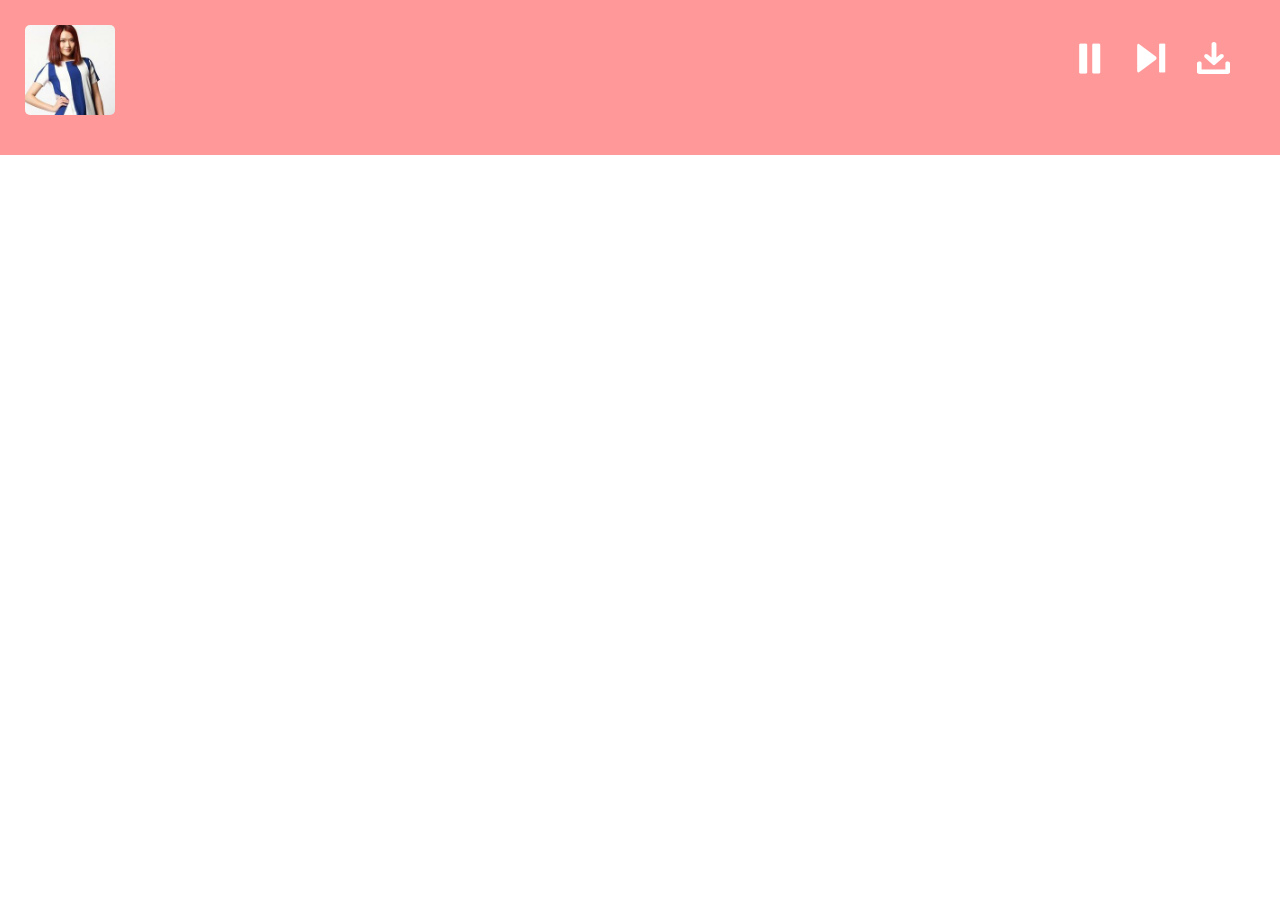
<file: musicApp2/interface.html>
<!DOCTYPE html>
<html lang="en">
<head>
	<meta charset="UTF-8">
	<meta name="viewport" content="width=device-width, initial-scale=1.0, user-scalable=0, minimum-scale=1.0, maximum-scale=1.0" />
	<title>Document</title>
	<link rel="stylesheet" href="css/mkugou.css">
	<link rel="stylesheet" href="css/interface.css">
</head>
<body>
  <div id="interface">
  
  <!-- 	<div class="max">
  		<div class="max_top">
  			<i></i>
  			<h1></h1>
  		</div>
  		<div class="max_main">
  			<div class="imageBox"></div>
  			<div class="lyricBox"></div>
  			<div class="progress"></div>
  			<div class="play_operate"></div>
  		</div>
  	</div> -->
  </div>
</body>
<script src="js/vue.min.js"></script>
<script src="js/vue-resource.min.js"></script>
<script src="js/interface.js"></script>
<script>
	interface({
		// nodeID:"interface",
		// position:{
  //       left:"100px",
  //       top:"100px"
		// },
		bgColor:'rgba(255,0,0,.4)',
		// bgImg:'./images/top_bg.jpg',
		dragable:'true'
	});
</script>
</html>
</file>
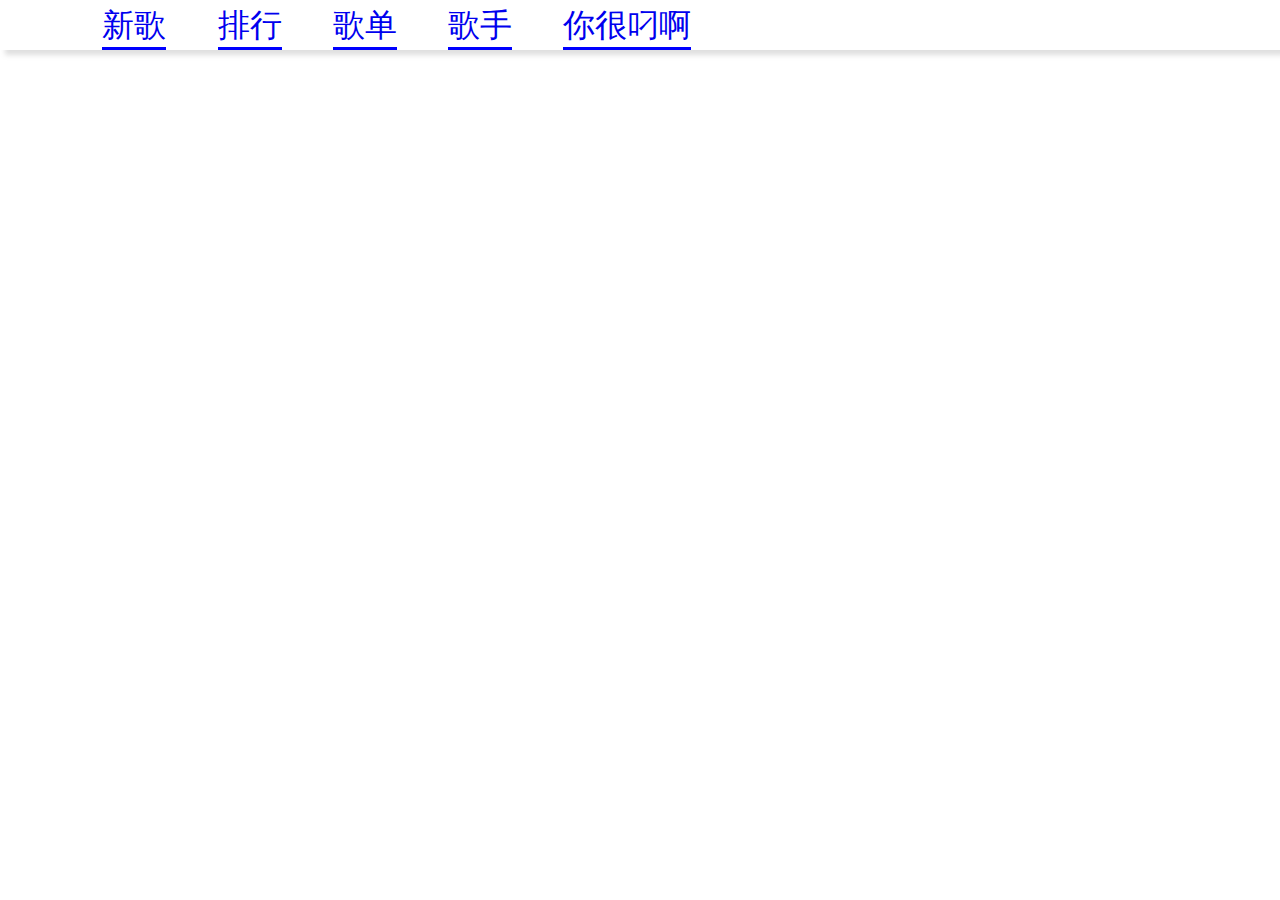
<file: musicApp2/menu.html>
<!DOCTYPE html>
<html lang="en">
<head>
	<meta charset="UTF-8">
	<title>Document</title>
	<meta name="viewport" content="width=device-width, initial-scale=1.0, user-scalable=0, minimum-scale=1.0, maximum-scale=1.0" />
	<link rel="stylesheet" href="css/mkugou.css">
	<link rel="stylesheet" href="css/menu.css">
</head>
<body>
	<div id="menu">	
	</div>

	<!-- <div class="container"></div> -->
    
</body>
<script src="js/vue.min.js"></script>
<script src="js/vue-resource.min.js"></script>
<script src="js/menu.js"></script>
<script>
	menu({
		nodeID:"menu",
		items:['新歌','排行','歌单','歌手','你很叼啊']
		// position:{left:"100px",top:"200px"},
		// bottomColor:"green"
	});


   var vm=new Vue({
    	el:"#menu",
    	data:{

    	},
    	methods:{
    		get:function(){
    			window.baidu={};
    			window.baidu.sug=function(json){
    				window.cb(json);
    			};
    			this.$http.jsonp('http://so.service.kugou.com/v1/word_nofocus',{
    				params:{},
    				jsonpCallback:'callback'
    			}).then(function(res){
    				console.log(res.data);
    			},function(res){
    				alert(res.status);
    			})
    		}
    	}
    });	
    document.querySelectorAll('a')[0].addEventListener('click',function(){
	   	vm.get();
	   });
  






</script>
</html>
</file>
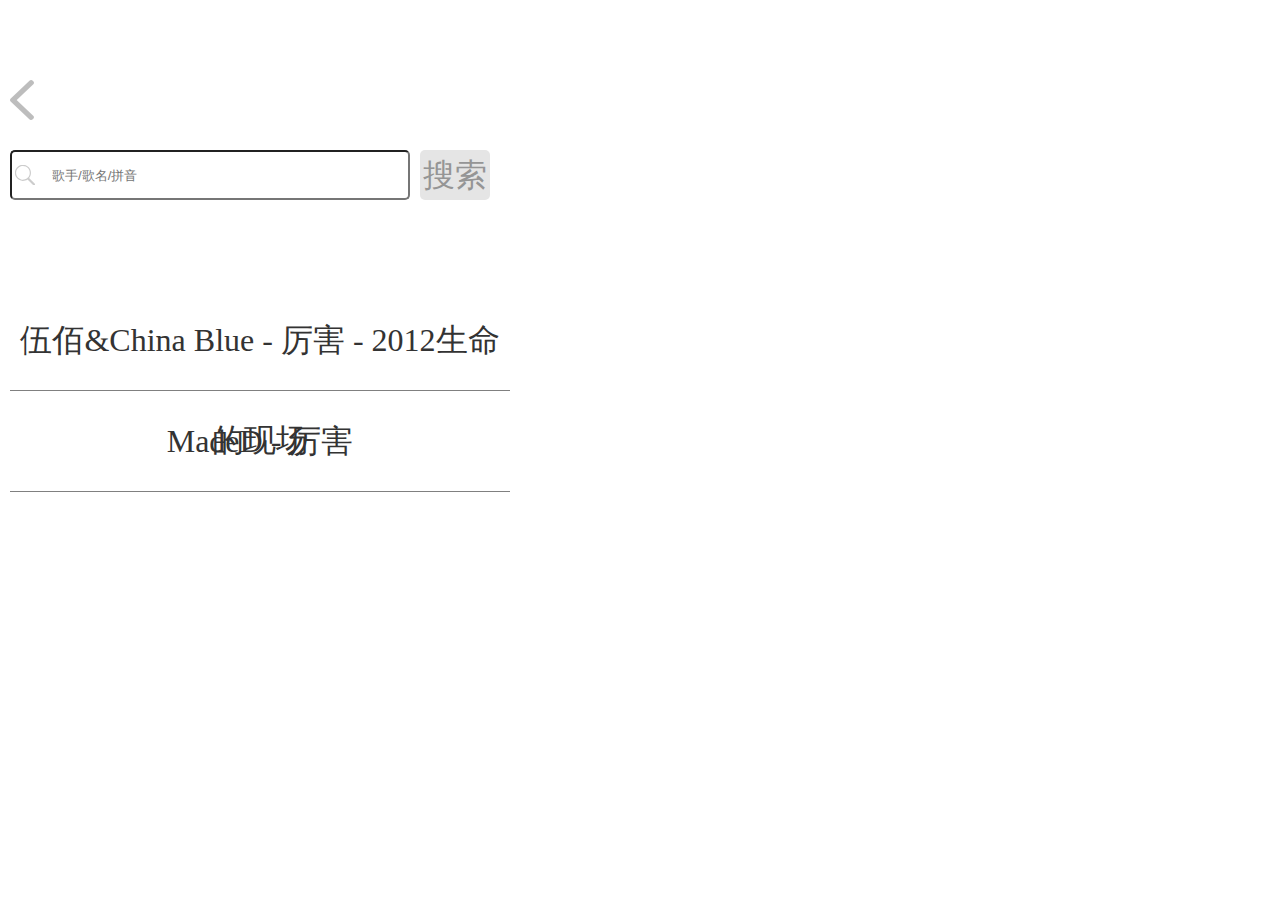
<file: musicApp2/search.html>
<!DOCTYPE html>
<html lang="en">
<head>
	<meta charset="UTF-8">
	<title>Document</title>
	<meta name="viewport" content="width=device-width, initial-scale=1.0, user-scalable=0, minimum-scale=1.0, maximum-scale=1.0" />
	<script src="js/vue.min.js"></script>
	<script src="js/vue-resource.min.js"></script>
	<link rel="stylesheet" href="css/mkugou.css">
	<link rel="stylesheet" href="css/search.css">
</head>
<body>
<div id="search"> 
	<!-- <input class="search_input" type="text" placeholder="歌手/歌名/拼音"><i class="search_input_icon"></i></input>
	<a href="javascript:;" class="search_btn">搜索</a>
	<div class="seach_main">
		<div class="search_result_num"></div>
		<div class="search_result">
			<ul>
				<li>伍佰&China Blue - 厉害 - 2012生命的现场<i></i></li>
				<li>MadeD - 厉害<i></i></li>
			</ul>
		</div> -->
	</div>
</div>
<script src="js/search.js"></script>
<script>
  // console.log(new search());
  // var mySetting=new search();
  // search.settings({
  // 	nodeID:'search'
  // });
  // search.methods.append();

  search.searchDOM=document.getElementById('search');
  // console.log(search.nodeID);
  search.append();
  // search.search();
  search.position={
  	top:"100px"
  	// left:"100px"
  };
  search.Boxposition();
  search.search();
  



  
</script>
</body>
</html>
</file>
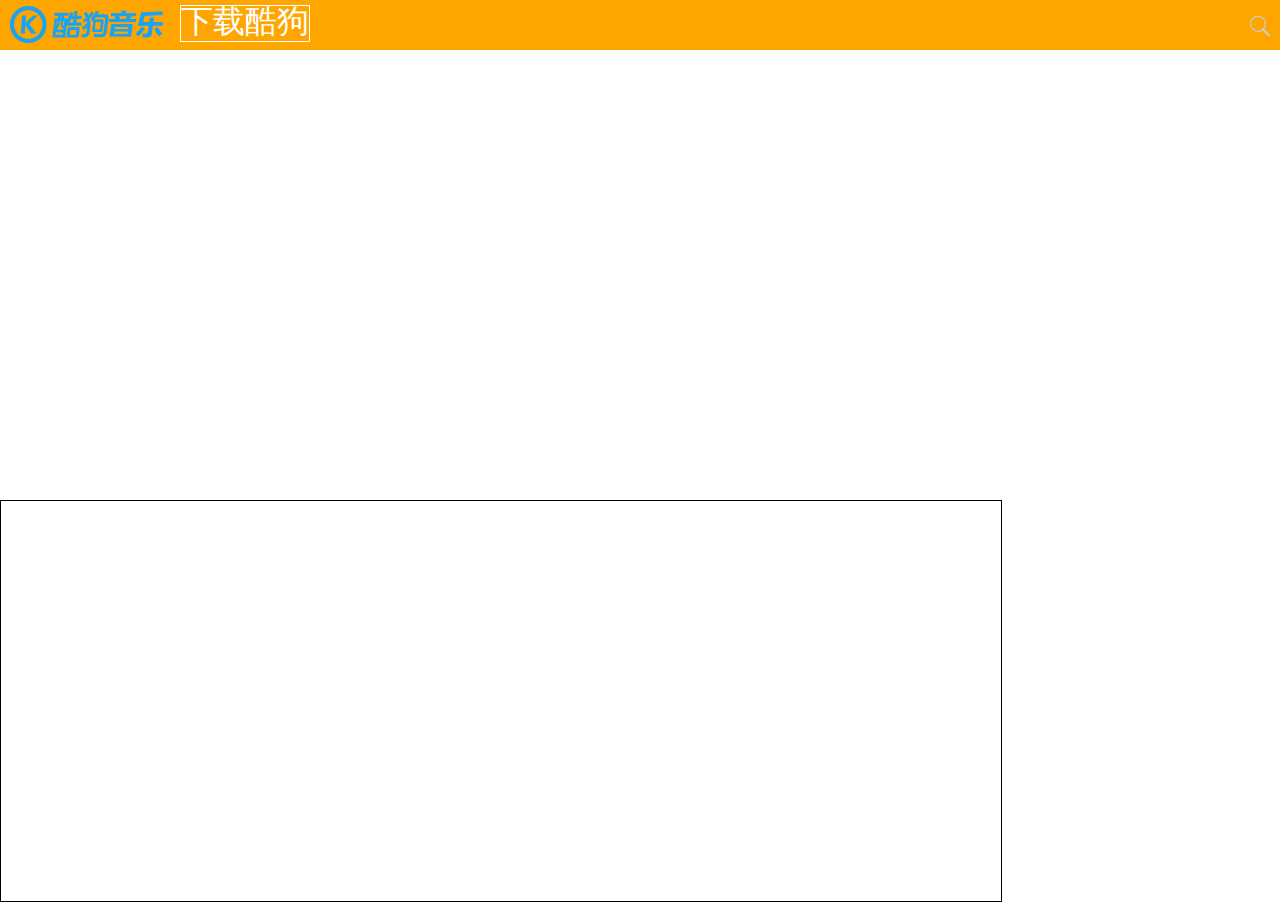
<file: musicApp2/top.html>
<!DOCTYPE html>
<html lang="en">
<head>
	<meta charset="UTF-8">
	<meta name="viewport" content="width=device-width, initial-scale=1.0, user-scalable=0, minimum-scale=1.0, maximum-scale=1.0" />
	<title>Document</title>
	<link rel="stylesheet" href="css/mkugou.css">
	<link rel="stylesheet" href="css/top.css">
</head>
<body>
	<div id="container" style="height: 400px;width: 1000px;border:1px solid black;position: absolute;top:500px; ">
	</div>
</body>
<script src="js/top.js"></script>
<script>
	MusicTop({
		bgColor:"orange"
		// bgImg:"./images/top_bg.jpg",
		// nodeID:"container",
		// position:{left:"100px",top:"400px"}

});
</script>
</html>
</file>
<file: musicApp2/css/mkugou.css>
blockquote,body,dd,dl,dt,fieldset,form,h1,h2,h3,h4,h5,h6,hr,html,iframe,input,legend,li,ol,p,pre,td,textarea,th,ul{padding:0;margin:0}html{-webkit-text-size-adjust:100%}body,html{-webkit-overflow-scrolling:touch}body{box-sizing:border-box}a,body,input,input:focus,select,select:focus,textarea,textarea:focus{-webkit-tap-highlight-color:rgba(0,0,0,0);outline:none;-webkit-appearance:none}li{list-style-type:none}table{border-collapse:collapse;border-spacing:0}fieldset{border:none}legend{display:none}a:active,a:hover,button{outline:0}input[type=checkbox],input[type=radio]{box-sizing:border-box}em,i{font-style:normal}a{text-decoration:none;-webkit-tap-highlight-color:rgba(0,0,0,0)}@media screen and (min-width:1440px){html{font-size:200%}}@media screen and (max-width:1440px){html{font-size:200%}}@media screen and (max-width:1024px){html{font-size:200%}}@media screen and (max-width:980px){html{font-size:200%}}@media screen and (max-width:720px){html{font-size:200%}}@media screen and (max-width:640px){html{font-size:175%}}@media screen and (max-width:540px){html{font-size:150%}}@media screen and (max-width:480px){html{font-size:125%}}@media screen and (max-width:400px){html{font-size:112.5%}}@media screen and (max-width:360px){html{font-size:100%}}@media screen and (max-width:320px){html{font-size:87.5%}}@media screen and (max-width:240px){html{font-size:75%}}body{font-size:1rem;background:#fff;color:#333;position:relative;font-family:Microsoft Yahei}.loading{position:fixed;z-index:6;top:50%;left:50%;width:1.32rem;height:1.32rem;margin-left:-.66rem;margin-top:-.66rem;background:url(http://m.kugou.com/static/images/index2013/loading.gif) no-repeat;background-size:100%}.ploading{line-height:2.5}.ploading,.ploading-done{text-align:center;display:none}.ploading-done{padding:1rem 0;line-height:2}.ploading-done span{line-height:1;padding:.5357rem;background:#2fa1f9;border-radius:3px;display:inline-block;vertical-align:middle;color:#fff;cursor:pointer}.to-top{width:2.1429rem;height:2.1429rem;bottom:4.5rem;position:fixed;right:.8929rem;background:url(../images/index/to_top.png) no-repeat;background-size:100%;display:none;cursor:pointer}.top-fixed{position:fixed;width:100%;top:0;left:0;z-index:3}.top-hd{width:100%;padding-top:.0357rem;height:3.2143rem;line-height:3rem;background:#2ca2f9;position:relative}.top-hd .logo{width:7.286rem;height:1.67857rem;margin-left:.7143rem;background:url(../images/index/logo.png) no-repeat;background-size:100%}.top-hd .download-app,.top-hd .logo{display:inline-block;vertical-align:middle}.top-hd .download-app span{width:5.7143rem;height:1.7143rem;line-height:1.7143rem;margin-left:.7143rem;border:1px solid #fff;border-radius:.3571rem;display:block;text-align:center;color:#fff;font-size:.8571rem}.top-hd .btn-search{width:1.2143rem;height:1.2143rem;background:url(../images/index/search.png) no-repeat;background-size:100%;position:absolute;top:1rem;right:.7143rem;cursor:pointer}.top-nav{width:100%;background:#fff;height:3.2143rem;line-height:3rem;box-shadow:0 .1785rem .1785rem 0 #f4f4f4}.top-nav.top-index-index{box-shadow:none}.top-nav ul{width:100%;padding:0 .7143rem;display:-webkit-box;display:box;box-sizing:border-box}.top-nav li{width:20%;text-align:center;-webkit-box-flex:1.0;box-flex:1.0}.top-nav li a{border-bottom:.2143rem solid #fff;display:block;color:#333;font-size:1.1429rem;box-sizing:border-box}.top-nav li.cur a{border-bottom:.2143rem solid #33a3f5}.top-goback{width:100%;line-height:3rem;background:-webkit-linear-gradient(top,rgba(0,0,0,.6),transparent);padding:0 2.1429rem;position:relative;text-align:center;color:#fff;box-sizing:border-box}.page-title{height:3rem;line-height:3rem;font-size:1rem}.top-goback-scroll{background:#2ca2f9}.goback{width:2.1429rem;height:2.8031rem;position:absolute;top:0;left:0;text-align:center;cursor:pointer}.goback i{width:.85714rem;height:1.42857rem;margin-top:.687265rem;display:inline-block;background:url(../images/index/goback_1.png) no-repeat;background-size:100%}.top-goback-bg{box-shadow:0 .1785rem .1785rem 0 #f4f4f4;color:#333;background:#fff}.top-goback-bg .goback i{background:url(../images/index/goback.png) no-repeat;background-size:100%}.bd{width:100%;padding-top:6.4286rem}.bd-bottom{padding-bottom:4.2143rem}.bd-top{padding-top:3.2143rem}.img-box{height:12.5rem;position:relative;overflow:hidden}.img-box,.img-box img{width:100%}.intro-box{width:100%;height:2.25rem;line-height:1.8;padding:.5357rem 2.67857rem .5357rem .8929rem;box-shadow:0 .1785rem .1785rem 0 #f4f4f4;position:relative;overflow:hidden;font-size:1rem;box-sizing:border-box}.intro-box.auto{height:auto}.intro-icon-box{width:2.1429rem;height:2rem;line-height:2.1429rem;position:absolute;top:.25rem;right:.1786rem;text-align:center;cursor:pointer}.intro-icon{width:1.25rem;height:1.25rem;display:inline-block;vertical-align:text-bottom}.close-icon .intro-icon{background:url(../images/index/close_icon.png) no-repeat;background-size:100%}.open-icon .intro-icon{background:url(../images/index/open_icon.png) no-repeat;background-size:100%}.panel-songslist{padding-left:.7143rem}.panel-songslist-item{width:100%;height:4.0714rem;border-bottom:1px solid #e5e5e5;position:relative;display:table}.panel-songs-item-name{width:100%;padding-right:2.657rem;display:table-cell;vertical-align:middle;padding-left:.3571rem;cursor:pointer;font-size:1rem;box-sizing:border-box}.panel-songslist-rank .panel-songs-item-name{padding-left:2.0674rem}.panel-songs-item-num{padding:0 .5rem;height:1.0714rem;line-height:1.0714rem;border-radius:.5rem;position:absolute;top:50%;left:0;margin-top:-.5357rem;text-align:center;font-size:.7143rem;color:#999;display:inline-block}.panel-songs-item-num.one{background:#e80000;color:#fff}.panel-songs-item-num.two{background:#ff7200;color:#fff}.panel-songs-item-num.three{background:#f8b300;color:#fff}.panel-songs-item-download{position:absolute;top:0;right:0;width:2.5rem;height:100%;cursor:pointer;text-align:center}.panel-songs-item-download i{width:1.0357rem;height:1.0814rem;margin-top:1.5rem;display:inline-block;background:url(../images/index/download_icon_2.png) no-repeat;background-size:100%}.ft-player{width:100%;height:4.2143rem;position:fixed;left:0;bottom:0;background:rgba(0,0,0,.9);color:#fff;font-size:0;display:none}.ft-go-info{width:65%;display:block}.ft-center,.ft-left{display:inline-block;vertical-align:middle}.ft-left{width:3.75rem;height:3.75rem;margin:.2143rem .535rem .2143rem .2143rem}.ft-left img{width:100%;height:100%;border-radius:5px}.ft-center{width:65%}.ft-desc{width:100%;line-height:1.7;overflow:hidden;white-space:nowrap;text-overflow:ellipsis;font-size:.8571rem;color:#fff}.ft-sub-desc{line-height:1.3;font-size:.7143rem;color:#888}.ft-right{position:absolute;top:1.0714rem;right:.7143rem}.btn-loading,.btn-next,.btn-pause,.btn-play,.ft-icon-download{width:1.786rem;height:1.786rem;margin-left:1rem;display:inline-block;vertical-align:middle;cursor:pointer}.btn-loading{background:url(../images/index/loading.png) no-repeat;background-size:100%;-webkit-animation:a 1.5s infinite linear;animation:a 1.5s infinite linear}@-webkit-keyframes a{0%{-webkit-transform:rotate(0deg);transform:rotate(0deg)}to{-webkit-transform:rotate(1turn);transform:rotate(1turn)}}@keyframes a{0%{-webkit-transform:rotate(0deg);transform:rotate(0deg)}to{-webkit-transform:rotate(1turn);transform:rotate(1turn)}}.btn-pause{background:url(../images/index/pause_icon.png) no-repeat;background-size:100%}.btn-play{background:url(../images/index/play_icon.png) no-repeat;background-size:100%}.btn-next{background:url(../images/index/next_icon.png) no-repeat;background-size:100%}.ft-icon-download{background:url(../images/index/download_icon.png) no-repeat;background-size:100%}.dialog-box{width:100%;height:100%;position:fixed;left:0;top:0;background:rgba(0,0,0,.6);font-size:0;display:none;z-index:5}.dialog-box:after,.dialog-box:before{content:"";display:inline-block;vertical-align:middle;width:6%;height:100%}.dialog-inner{width:88%;border-top:.25rem solid #229ef8;border-radius:5px;display:inline-block;vertical-align:middle;background:#fff}.dialog-hd{margin-top:1.09375rem;font-size:1.14286rem;color:#229ef8;text-align:center}.dialog-bd{padding:1.09375rem 1.4286rem;color:#333;font-size:1rem}.single-dialog .dialog-bd{padding:1.7857rem 1.4286rem;text-align:center}.dialog-bd-desc{margin-top:1.09375rem;font-size:.7857rem;color:#999;text-align:center}.dialog-ft{width:100%;border-top:1px solid #ccc;display:box;display:-webkit-box}.dialog-ft .btn{width:50%;padding:1rem 0;font-size:1rem;text-align:center;display:block;-webkit-box-flex:1.0;box-flex:1.0}.dialog-ft .btn-default{border-right:1px solid #ccc;color:#828282;cursor:pointer}.dialog-ft .btn-primary{color:#229ef8}.panel-play{z-index:4;visibility:hidden;overflow-y:auto}.bg-overlay,.panel-play{width:100%;height:100%;position:absolute;top:0;left:0}.bg-overlay{background:url(../images/index/logo_kugou.png) no-repeat 50%;background-size:cover;-webkit-filter:blur(15px);filter:blur(15px)}.play-overlay{width:100%;height:100%;position:absolute;top:0;left:0;background:rgba(0,0,0,.6)}.panel-play .top-goback{background:-webkit-linear-gradient(top,rgba(0,0,0,.6),transparent)}.panel-play-bd{width:100%;padding-top:6.0174rem;padding-bottom:2.5rem;position:relative}.panel-play-img-box{width:10.7143rem;height:10.7143rem;margin:1.4286rem auto 0}.panel-play-img-box img{width:100%}.panel-play-lrc-box{margin-top:.8928rem;text-align:center;color:#afabac}.panel-play-lrc,.panel-play-lrc-box{height:3.8rem;overflow:hidden}.panel-play-lrc-box p{width:100%;height:1.7857rem;line-height:1.7857rem;vertical-align:top;overflow:hidden;white-space:nowrap;text-overflow:ellipsis;font-size:.8571rem}.panel-play-lrc-box .current{color:#d1c90e}.panel-play-lrc-box .nolrc{color:#fff}.time-wrap{width:100%;padding:.8928rem .7143rem;display:box;display:-webkit-box;-webkit-box-align:center;-webkit-box-pack:justify;-webkit-box-orient:horizontal;-webkit-box-sizing:border-box;box-align:center;box-pack:justify;box-orient:horizontal;box-sizing:border-box}.progress-wrap,.time-wrap{-webkit-box-flex:1;box-flex:1}.progress-wrap{height:.1785rem;margin:0 .5357rem;background:#232228;position:relative;z-index:2}.progress-bar{width:100%;height:100%}.preview-progress,.progress{position:absolute;top:0;left:0;display:block;width:0;height:100%}.preview-progress{background:#6c6b70}.progress,.progress span{background:#3195fd}.progress span{position:absolute;top:50%;right:-.4rem;margin-top:-.3572rem;width:.7143rem;height:.7143rem;display:block;border-radius:100%}.time,.timeshow{font-size:.6428rem;color:#dcdcdc}.play-operate{margin:0 auto;font-size:0;text-align:center}.play-operate .btn-download,.play-operate .btn-next,.play-operate .btn-prev{width:2.3214rem;height:2.4rem;margin:0 .8929rem;display:inline-block;vertical-align:middle}.play-operate .btn-loading,.play-operate .btn-pause,.play-operate .btn-play{width:3.2143rem;height:3.2143rem;margin:0 .8929rem;display:inline-block;vertical-align:middle}.play-operate .btn-play{background:url(../images/index/play_play.png) no-repeat;background-size:100%}.play-operate .btn-loading{-webkit-animation:none;animation:none}.play-operate .btn-loading,.play-operate .btn-pause{background:url(../images/index/play_pause.png) no-repeat;background-size:100%}.play-operate .btn-prev{background:url(../images/index/play_prev.png) no-repeat;background-size:100%}.play-operate .btn-next{background:url(../images/index/play_next.png) no-repeat;background-size:100%}.play-operate .btn-download{background:url(../images/index/play_download.png) no-repeat;background-size:100%}.download-box{width:56.25%;height:2.5rem;line-height:2.5rem;margin:1.0714rem auto 0;text-align:center;color:#fff;background:#259ef7;font-size:1rem;border-radius:5px}.download-box i{width:1.6rem;height:1.6rem;display:inline-block;vertical-align:middle;background:url(../images/index/download_icon.png) no-repeat;background-size:100%}.panel-img-list li a{display:block;position:relative;margin-left:.7143rem;padding:.7143rem 2.14286rem .7143rem 6.4286rem;border-bottom:1px solid #e5e5e5}.panel-img-left{position:absolute;top:.7143rem;left:0;width:5.3751rem;height:5.3751rem}.panel-img-left img{width:100%}.panel-img-content{min-height:5.3751rem;line-height:5.3751rem;display:block;font-size:1.0714rem;color:#333}.panel-img-right{position:absolute;top:0;right:0;width:2.14286rem;height:100%;text-align:center;display:block}.panel-img-arrow{width:.57143rem;height:1rem;margin-top:-.5rem;position:absolute;top:50%;right:.7143rem;display:block;background:url(../images/index/arrow_icon.png) no-repeat;background-size:100%}.mod-slider{width:100%;margin-top:.3571rem;background:#fff;overflow:hidden;visibility:hidden;position:relative}.mod-slider a,.mod-slider img{max-width:100%;height:8.5714rem;margin:0 auto;display:block}.swipe-wrap{overflow:hidden;position:relative}.swipe-wrap>div{float:left;width:100%;position:relative;z-index:1}.swipe-pos{width:100%;position:absolute;bottom:.1786em;left:0;display:box;display:-webkit-box;z-index:2;-webkit-box-flex:1;-webkit-box-align:center;-webkit-box-pack:center;-webkit-transform:translate(0) translateZ(0);transform:translate(0) translateZ(0);box-flex:1;box-align:center;box-pack:center}.swipe-pos div{width:.5714rem;height:.5714rem;margin:0 .2143rem}.swipe-pos span{width:.5714rem;height:.5714rem;border-radius:100%;background:hsla(0,0%,100%,.6);box-shadow:0 1px 1px #f4f4f4;display:block}.swipe-pos .active span{background:#fff}.page-plist-index .panel-img-content{line-height:1.5;font-size:1rem}.page-plist-index .panel-img-content-first{padding-top:1.4286rem}.panel-img-content-sub{color:#9b9b9b;font-size:.7857rem}.icon-music{width:.7143rem;height:.7143rem;margin-top:.10714rem;margin-right:.2857rem;display:inline-block;background:url(../images/index/icon_music.png) no-repeat;background-size:100%}.rank-info-hd{width:100%;height:12.5rem;position:relative;overflow:hidden}.rank-info-hd img{width:100%}.rank-info-hd span{position:absolute;bottom:1.25rem;left:1.07143rem;color:#fafff2;font-size:.85714rem}.rank-info-time{width:100%;height:2.8rem;background:-webkit-linear-gradient(bottom,rgba(0,0,0,.6),transparent);position:absolute;bottom:0;left:0}.singer-class-list{margin:1rem .7143rem 1.0714rem;background:#fbfbfb;border:1px solid #e4e4e4;border-radius:5px}.singer-class-list li{border-top:1px solid #e4e4e4}.singer-class-list a{padding:.7143rem;display:block;font-size:1rem;color:#333}.singer-class-list li:first-child{border-top:none}.singer-list-arrow{width:.57143rem;height:1rem;margin-top:.2rem;background:url(../images/index/arrow_icon.png) no-repeat;background-size:100%;float:right;display:block}.singer-img-list li a{padding-left:4.35rem}.singer-img-list .panel-img-left{width:3.3929rem;height:3.3929rem}.singer-img-list .panel-img-content{min-height:3.3929rem;line-height:3.3929rem}.search-box{padding:.7143rem;background:#fbfbfb}.search-form-box{font-size:0}.search-form{position:relative;font-size:0}.search-icon{width:1.2143rem;height:1.9285rem;display:block;position:absolute;top:1px;left:.3714rem;background:url(../images/index/search_icon.png) no-repeat;background-size:100%}.search-keyword{width:70%;padding:.4rem .0714rem .4rem 1.7rem;margin-right:3%;border:1px solid #e5e5e5;border-radius:5px}.search-btn,.search-keyword{display:inline-block;vertical-align:middle;font-size:1rem}.search-btn{width:17.25%;height:2.0714rem;line-height:2.0714rem;border:none;border-radius:5px;text-align:center;background:#2ba2fa;color:#fff}.search-disabled-btn{color:#959595;background:#e5e5e5}.hot-search-hd{height:2.8571rem;line-height:2.8571rem;padding-left:.8929rem;border-bottom:1px solid #ccc;font-size:.8571rem;color:#2ca3f5}.hot-search-list{margin-left:.7143rem;overflow:scroll}.hot-search-list a{height:3.5714rem;line-height:3.5714rem;border-bottom:1px solid #e5e5e5;display:block;color:#333;font-size:1.1429rem;text-indent:.1786rem;position:relative}.search-result-hd{height:1.5714rem;line-height:1.5714rem;background:#e6e6e6;padding-left:.9rem;font-size:.7857rem;color:#5d5d5d}.empty-search-result{background:#f5f5f5;text-align:center;font-size:.8571rem}.empty-img-box{width:12.5rem;height:8.5714rem;margin:0 auto 1.25rem;padding-top:5.1428rem}.empty-img-box img{width:100%;display:block}
</file>
<file: musicApp2/css/interface.css>
.interface{
			width:100%;
			height: 155px;
			/*min-width: 350px;
			max-width: 500px;*/
			/*position: relative;*/
		}
		.min{
			width: 100%;
			height: 155px;
			background:rgba(0,0,0,.9);
			position: relative;
			/*display: none;*/
		}

		.min_left{
			position: absolute;
			height: 90px;
			width: auto;
			left: 25px;
			top:25px;
		}
		.min_left img{
			height: 90px;
			width: auto;
			border-radius: 5px;
		}
		.min_right{
			height: 80px;
			position: absolute;
			width: auto;
			top: 35px;
			right: 50px;
			line-height: 80px;
		}
		.min_right i{
		display: block;
		float: left;
		margin-left: 20px;
		box-sizing: border-box;	
		-moz-box-sizing: border-box;	
		-webkit-box-sizing: border-box;	
		height: 42px;
        width: 42px;
		}
		.min_right i:hover{
			cursor: pointer;
		}

		.btn1{
        background: url('../images/pause_icon.png');
		}
		.btn2{
        background: url('../images/next_icon.png');
       
		}
		.btn3{
        background: url('../images/download_icon.png');
        
		}

		.btn3 a{
			display: block;
			height: 100%;
			width: 100%;
		}
</file>
<file: musicApp2/css/menu.css>
.menu{
			width: 100%;
			height: 50px;
			box-shadow: 5px 5px 5px rgba(128, 128, 128, 0.25);
			-ms-box-shadow: 5px 5px 5px rgba(128, 128, 128, 0.25);
			-webkit-box-shadow: 5px 5px 5px rgba(128, 128, 128, 0.25);
			-moz-box-shadow: 5px 5px 5px rgba(128, 128, 128, 0.25);
			-o-box-shadow: 5px 5px 5px rgba(128, 128, 128, 0.25);
		}
		.menu ul{
			height: 100%;
			width: 100%;
			line-height: 50px;
			-webkit-box-sizing: border-box; 
			-moz-box-sizing:border-box; 
			box-sizing:border-box; 
			margin-left: 4%;

		}

		.menu ul li{
			float: left;
			padding-left: 4%;
            height: 100%;
            width: auto;
            -webkit-box-sizing: border-box; 
			-moz-box-sizing:border-box; 
			box-sizing:border-box; 


		}
		.menu ul li a{
			-webkit-box-sizing: border-box; 
			-moz-box-sizing:border-box; 
			box-sizing:border-box; 
			display: block;
			height: 100%;
			width: auto;
			border-bottom: 3px solid blue;
		}

		.container{
			height: 400px;
			width: 400px;
			border:1px solid gray;
		}
</file>
<file: musicApp2/css/search.css>
.search{
			width: 100%;
			height: auto;
			min-width: 350px;
			max-width: 500px;
			margin-left: 10px;
			box-sizing:border-box;
			-moz-box-sizing:border-box; /* Firefox */
			-webkit-box-sizing:border-box; /* Safari */


		}

		#i1{
			display: block;
			height: 50px;
			width: 50px;
			background: url('../images/goback.png') no-repeat;
			position: relative;
			top:-20px;
		}
		.search_input{
			height: 50px;
			width: 80%;
			border-radius: 5px;
			padding-left: 40px;
			box-sizing:border-box;
			-moz-box-sizing:border-box; /* Firefox */
			-webkit-box-sizing:border-box; /* Safari */

		}
		.search_input_icon{
			display: block;
			height: 40px;
			width: 40px;
			background: url('../images/top_search.svg') no-repeat;
			position: relative;
			top:-35px;
			left: 5px;
		}
		.search_btn{
			display: inline-block;
			height: 50px;
			width: 70px;
			background: #e5e5e5;
			line-height: 50px;
			text-align: center;
			border-radius: 5px;
			color: #959595;
			position: relative;
			top:-90px;
			right: -82%;

		}

		.search_main{
			width: 100%;
			height: auto;
		}
		.search_result{
			width: 100%;
			height: auto;
		}

		.search_result ul{
			height: auto;
			width: 100%;
		}
		.search_result ul li{
			height: 100px;
			width: 100%;
			line-height: 100px;
			text-align: center;
			border-bottom: 1px solid gray;

		}
</file>
<file: musicApp2/css/top.css>
.top_a{
       		display: block;
       		height: 100%;
       		width: 100%;
       	}
	   .topBox{
			width: 100%;
			background-color:blue;
			position: relative;
			height: 50px;
			/*max-width: 500px;
			min-width: 350px;*/
		}
       .logo{
       	background: url(../images/logo.png) no-repeat;
       	height: 40px;
       	width: 155px;
       	position: absolute;
       	top: 6px;
       	left: 10px;

       }

       .download{
       	display: inline-block;
       	width: auto;
       	height: 35px;
       	text-align: center;
       	line-height: 30px;
       	position: absolute;
       	left: 180px;
       	top:5px;
       	color: white;
       	border:1px solid white;

       }
       .search_icon{
       	background: url(../images/top_search.svg) no-repeat;
       	height: 20px;
       	width: 20px;
       	position: absolute;
       	top:16px;
       	right:10px;
       }
</file>
